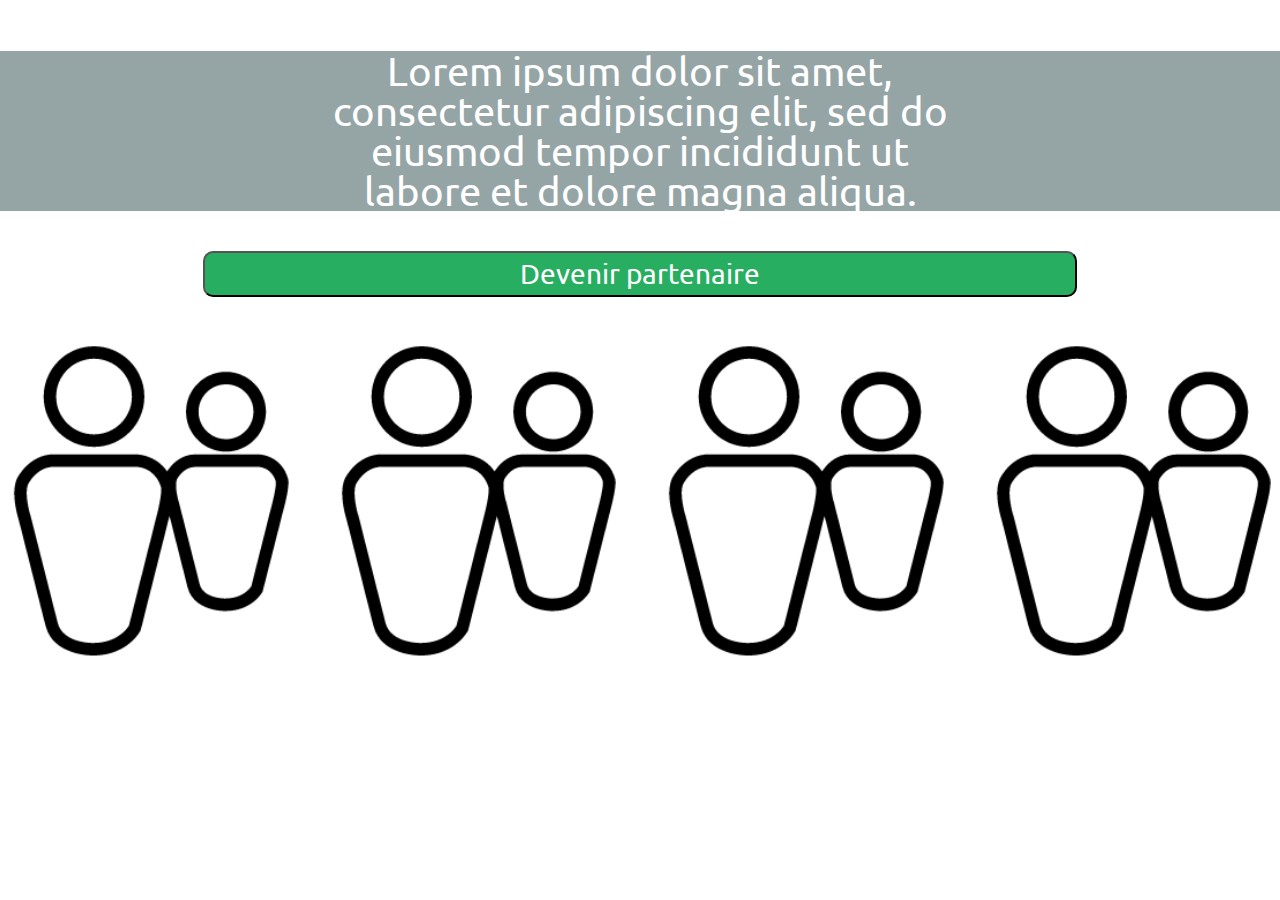
<file: partenariats.html>
<!DOCTYPE html>
<html>
    
<head>
    <meta http-equiv="content-type" content="text/html; charset=UTF-8" />
    <link rel="stylesheet" href="Css/Site.css" /> 
    <link href="bootstrap/css/bootstrap.css" rel="stylesheet">
    <link href='https://fonts.googleapis.com/css?family=Ubuntu' rel='stylesheet' type='text/css'>
    <link href='https://fonts.googleapis.com/css?family=Ubuntu:500italic' rel='stylesheet' type='text/css'>
    <title> Partenaires </title>
</head>

<body>
    
    <div class="row" id="intro">
        <div class="col-lg-6 col-lg-push-3">
            Lorem ipsum dolor sit amet, consectetur adipiscing elit, sed do eiusmod tempor incididunt ut labore et dolore magna aliqua.
        </div>
    </div>
    
    <br><br>
    
    <div class="row" id="centre">  
        <input class="col-lg-8 col-lg-push-2" type="button" value="Devenir partenaire" onclick="script" onmouseover="changeIntroDon">
    </div>
    
    <br><br>
    
    <div class="row" id="logos">
        <img class="col-lg-3" src="partenariats.png">
        <img class="col-lg-3" src="partenariats.png">
        <img class="col-lg-3" src="partenariats.png">
        <img class="col-lg-3" src="partenariats.png">
      </div>
    </div>
</body>
</html>
</file>
<file: Css/Site.css>
* {
    font-family: 'Ubuntu', sans-serif;
}

body {
    background-color: #fff;
    padding-top: 4%;
}

#intro { 
    font-size: 40px;
    background-color: #95a5a6;
    font-family: 'Ubuntu 500italic', sans-serif;
}

#centre {
    color: #fff;
    font-size: 28px;
    text-align: center;
}

input[type=button] {
    background-color: #27ae60;
    color: #fff;
    border-radius: 10px;
    text-align: center;
}

[class*="col-"] {
      color: #fff;
      border-radius: 6px;
      line-height: 40px;
      text-align: center;
}

.container {
    padding-right: 15px;
    padding-left: 15px;
    margin-right: auto;
    margin-left: auto;
}

@media (min-width: 768px) {
    .container {
        width: 750px;
    }
}
@media (min-width: 992px) {
    .container {
        width: 970px;
    }
}
@media (min-width: 1200px) {
    .container {
        width: 1170px;
    }
}
</file>
